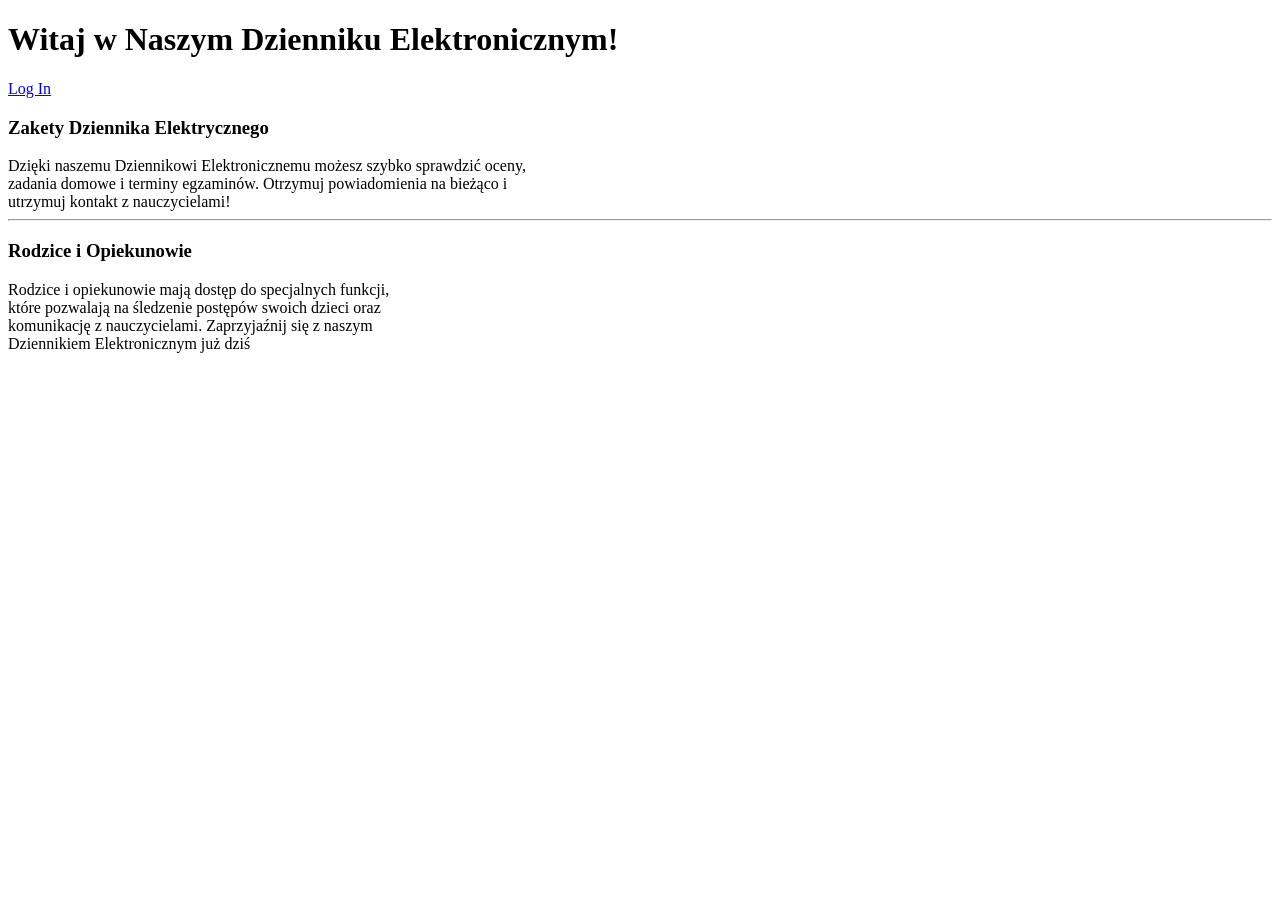
<file: src/main/resources/templates/index.html>
<!DOCTYPE html>
<html lang="pl" xmlns:th="http://www.thymeleaf.org">
<head>
    <meta charset="UTF-8">
    <title>Home</title>
    <link th:href="@{/style.css}" rel="stylesheet" />
</head>
<body>
<header><h1>Witaj w Naszym Dzienniku Elektronicznym!</h1>  <a href="/login">Log In</a></header>
<section>
    <h3>Zakety Dziennika Elektrycznego</h3>
    <div>
        Dzięki naszemu Dziennikowi Elektronicznemu możesz szybko sprawdzić oceny,<br>
        zadania domowe i terminy egzaminów. Otrzymuj powiadomienia na bieżąco i<br>
        utrzymuj kontakt z nauczycielami!<br>
    </div>
</section>
<hr>
<section>
    <h3>Rodzice i Opiekunowie</h3>
    <div>
        Rodzice i opiekunowie mają dostęp do specjalnych funkcji, <br>
        które pozwalają na śledzenie postępów swoich dzieci oraz <br>
        komunikację z nauczycielami. Zaprzyjaźnij się z naszym <br>
        Dziennikiem Elektronicznym już dziś<br>
    </div>
</section>
</body>
</html>
</file>
